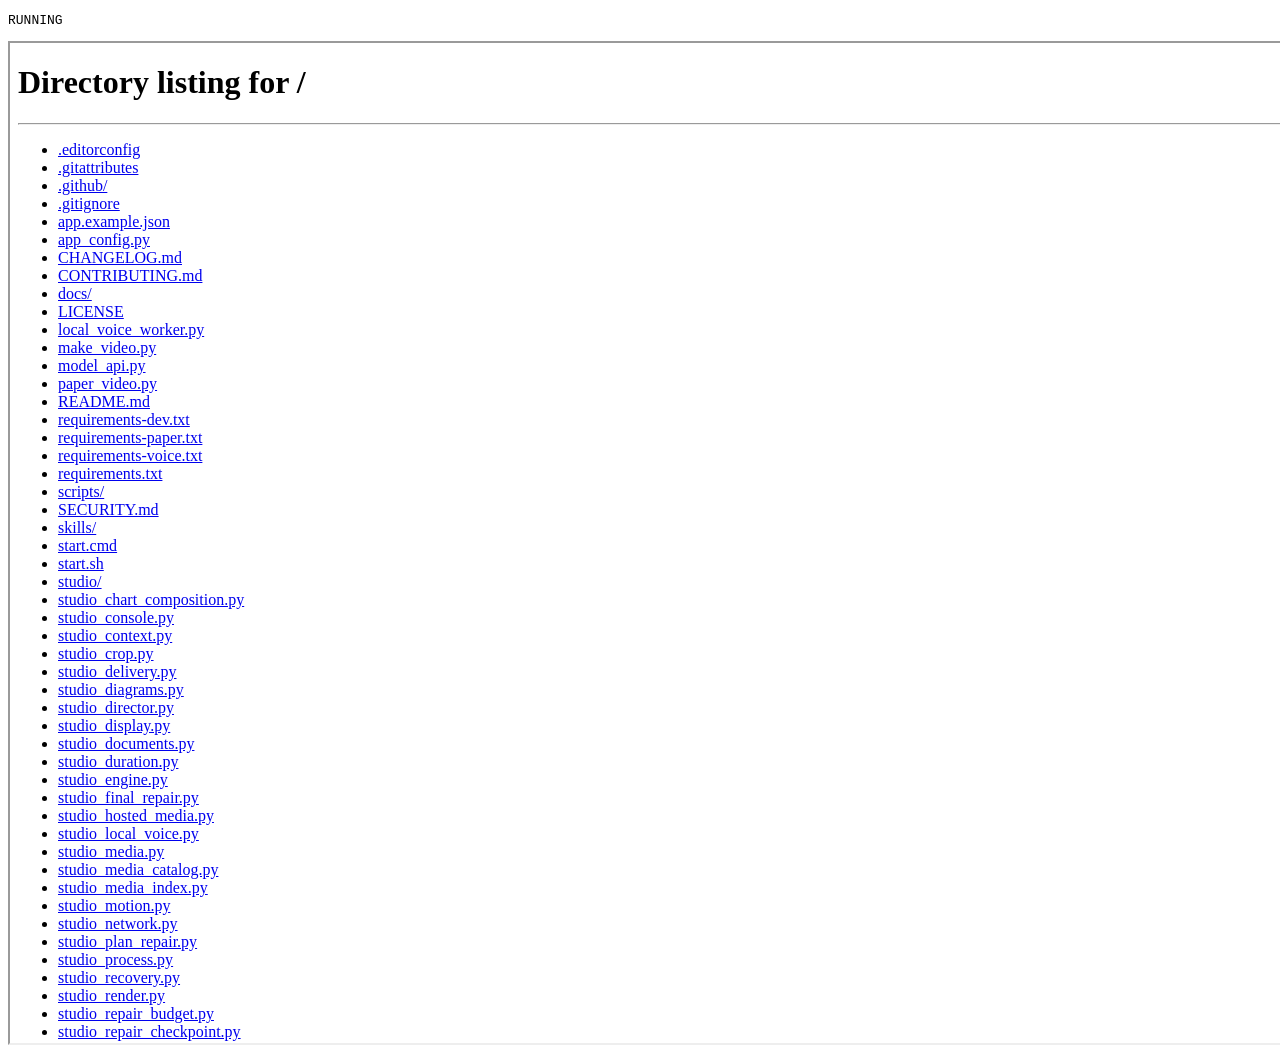
<file: tests/portable_ui.html>
<!doctype html><meta charset="utf-8"><pre id="result">RUNNING</pre><iframe id="app" width="1440" height="1000" src="/"></iframe><script>
document.querySelector('#app').onload=()=>setTimeout(async()=>{const checks=[];try{
const w=document.querySelector('#app').contentWindow,d=w.document,check=(ok,label)=>{if(!ok)throw Error(label);checks.push(label)};
const appConfig=await (await w.fetch('/api/app-config')).json();check(d.querySelector('#appName').textContent===appConfig.name,'Configured application brand');
check(!d.querySelector('#referenceButton')&&!d.querySelector('audio[src*="/files/"]'),'No private reference or audition dependency');
check(w.eval('config.rate')===(appConfig.default_rate||'+0%'),'Portable default rate');
check([...d.querySelector('#voice').options].filter(o=>/Yunyang|Yunxi|Yunjian|YunJhe|Yunxia/.test(o.value)).length===5,'Five male voice choices retained');
const calls=[],original=w.fetch.bind(w),fixture={id:'fixture',status:'prepared',request:{content_type:'general',story_framework:'source_order',voice:'zh-CN-YunxiNeural',rate:'+25%',format:'landscape'},sources:[],plan:{title:'示例项目',blocks:[{id:'b1',chapter:'目标与方法',narration:'这是一个普通内容示例。',evidence:[],shots:[]}],source_issues:[],unused_sources:[]}};
w.fetch=async(url,options)=>{let result;if(url==='/api/job?id=fixture')result=fixture;else if(url==='/api/status')result={active:false,logs:[]};else if(url==='/api/plan'||url==='/api/render'||url==='/api/create'||url==='/api/replan'){calls.push({url,body:JSON.parse(options.body)});result={saved:true,job_id:'fixture'}}else return original(url,options);return new w.Response(JSON.stringify(result),{headers:{'Content-Type':'application/json'}})};
await w.eval("loadJob('fixture')");check(d.querySelector('#voice').value==='zh-CN-YunxiNeural'&&w.eval('config.rate')==='+25%','Loaded task preferences preserved');check(d.querySelector('#contentType').value==='general','Content type restored');check(d.querySelector('#storyFramework').value==='source_order','Story framework restored');check([...d.querySelector('#storyFramework').options].map(o=>o.value).join(',')==='auto,problem_solution,source_order','All story frameworks available');
const graph={title:'反馈过程',note:'原理示意',nodes:[{id:'a',label:'输入',x:.5,y:.4}],edges:[],stages:[{cue:'',active_nodes:['a'],active_edges:[],visible_nodes:['a']}]};fixture.plan.blocks[0].shots=[{kind:'diagram',source_id:'',in:0,duration:8,bbox:[],focus:[],keep_full:false,label:'反馈过程',card_text:'',cue:'',diagram:graph}];await w.eval("loadJob('fixture')");check(d.querySelector('.shot-mini small').textContent.includes('旁白驱动动态图'),'Diagram kind displayed');w.eval('openShot(0,0)');check(d.querySelector('#shotSource').value==='diagram','Diagram editor preserves source type');d.querySelector('#shotLabel').value='反馈更新';d.querySelector('#shotForm').onsubmit({preventDefault(){}});check(w.eval('state.job.plan.blocks[0].shots[0].kind')==='diagram'&&JSON.stringify(w.eval('state.job.plan.blocks[0].shots[0].diagram'))===JSON.stringify(graph),'Diagram survives ordinary editor changes');
d.querySelector('#storyFramework').value='problem_solution';d.querySelector('#storyFramework').dispatchEvent(new w.Event('change'));check(d.querySelector('#storyFrameworkHint').textContent.includes('保留原文'),'Existing narration remains protected');d.querySelector('#voice').value='zh-CN-YunjianNeural';w.eval("config.rate='+50%'");await d.querySelector('#renderButton').onclick();const sent=calls.find(c=>c.url==='/api/render');check(sent?.body.speech.voice==='zh-CN-YunjianNeural'&&sent.body.speech.rate==='+50%','Render still sends selected voice and rate');check(sent.body.content_type==='general','Render preserves content type');check(sent.body.story_framework==='problem_solution','Render sends story framework');check(calls.find(c=>c.url==='/api/plan')?.body.story_framework==='problem_solution','Save sends story framework');w.eval('state.active=false');await d.querySelector('#replan').onclick();check(calls.find(c=>c.url==='/api/create')?.body.content_type==='general','Replan preserves content type');check(calls.find(c=>c.url==='/api/create')?.body.story_framework==='problem_solution','Replan sends story framework');
w.eval('state.active=false');d.querySelector('#newProject').onclick();check(d.querySelector('#storyFramework').value==='auto','New task resets framework');d.querySelector('[data-mode=script]').click();check(d.querySelector('#storyFrameworkHint').textContent.includes('按原文保留'),'Protected script explanation');d.querySelector('[data-mode=auto]').click();d.querySelector('#article').value='一般文章的示例正文';d.querySelector('#article').dispatchEvent(new w.Event('input'));check(!d.querySelector('#autoText').hidden&&d.querySelector('#scriptText').hidden,'Article writing mode is visible');d.querySelector('#storyFramework').value='source_order';d.querySelector('#contentType').value='general';await d.querySelector('#createButton').onclick();const created=calls.findLast(c=>c.url==='/api/create');check(created?.body.content_type==='general','General content type sent to generation');check(created?.body.story_framework==='source_order','New generation sends selected story framework');check(created?.body.article===d.querySelector('#article').value&&!created?.body.script,'Article goes to generation as source, not protected narration');document.querySelector('#app').width='390';await new Promise(r=>setTimeout(r,100));check(d.documentElement.scrollWidth<=w.innerWidth,'Mobile layout has no horizontal overflow');document.querySelector('#result').textContent=JSON.stringify({passed:true,checks});
}catch(e){document.querySelector('#result').textContent=JSON.stringify({passed:false,error:String(e),checks})}},1800);
</script>
</file>
